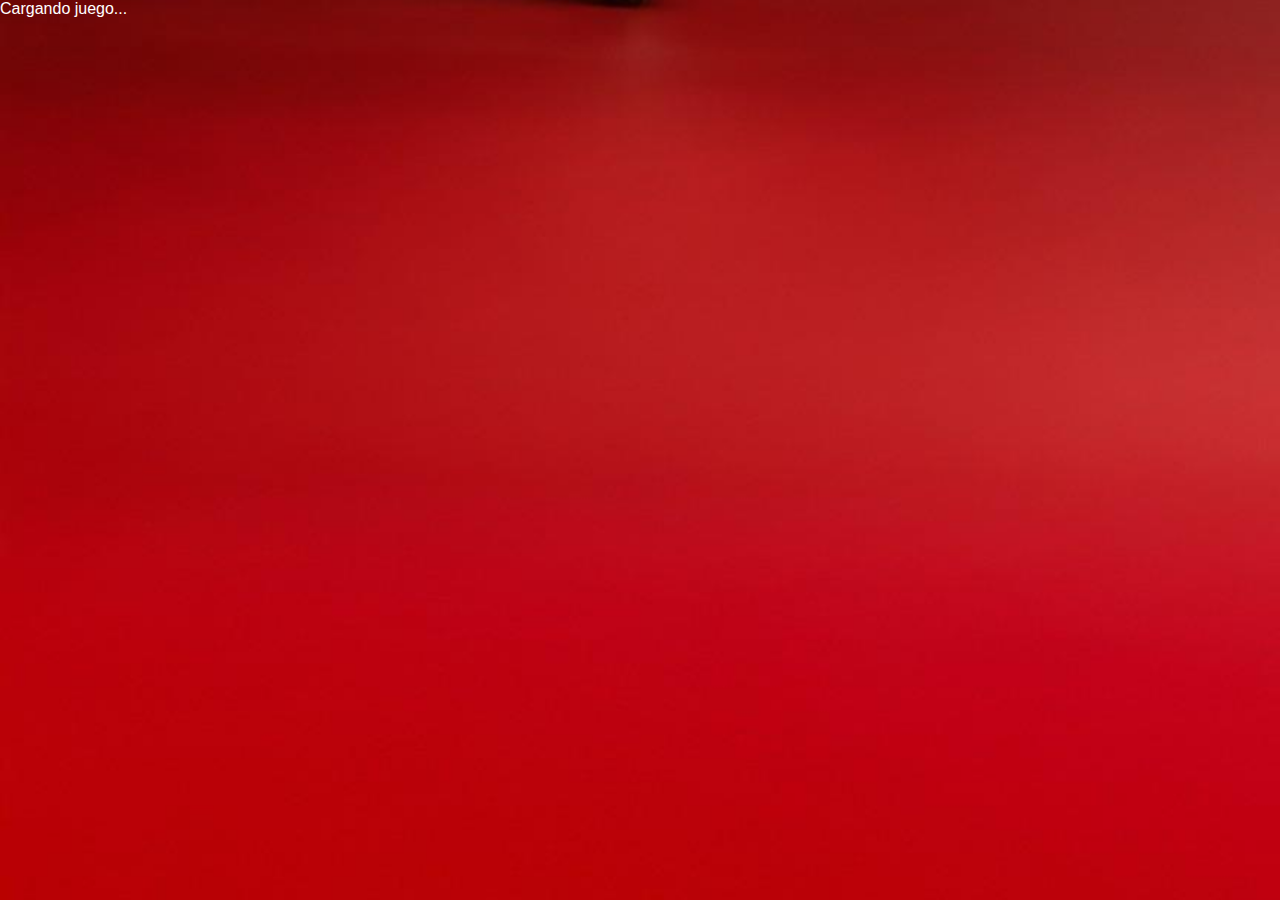
<file: index.html>
<!DOCTYPE html>
<html lang="es">
<head>
    <meta charset="UTF-8" />
    <meta name="viewport" content="width=device-width, initial-scale=1.0" />
    <title>Rafunys Hot Castle</title>
    <link rel="stylesheet" href="css/style.css" />
</head>
<body>
    <div id="game">Cargando juego...</div>

    <script src="js/script.js"></script>
    <script>
    window.onerror = function(message, source, lineno, colno, error) {
        const errorBox = document.createElement('div');
        errorBox.style.position = 'fixed';
        errorBox.style.bottom = '0';
        errorBox.style.left = '0';
        errorBox.style.width = '100%';
        errorBox.style.backgroundColor = 'rgba(255, 0, 0, 0.9)';
        errorBox.style.color = 'white';
        errorBox.style.fontFamily = 'monospace';
        errorBox.style.padding = '10px';
        errorBox.style.zIndex = '9999';
        errorBox.innerText = `⚠️ Error: ${message} → Línea: ${lineno}, Columna: ${colno}`;
        document.body.appendChild(errorBox);
        return false;
    };
    </script>
</body>
</html>
</file>
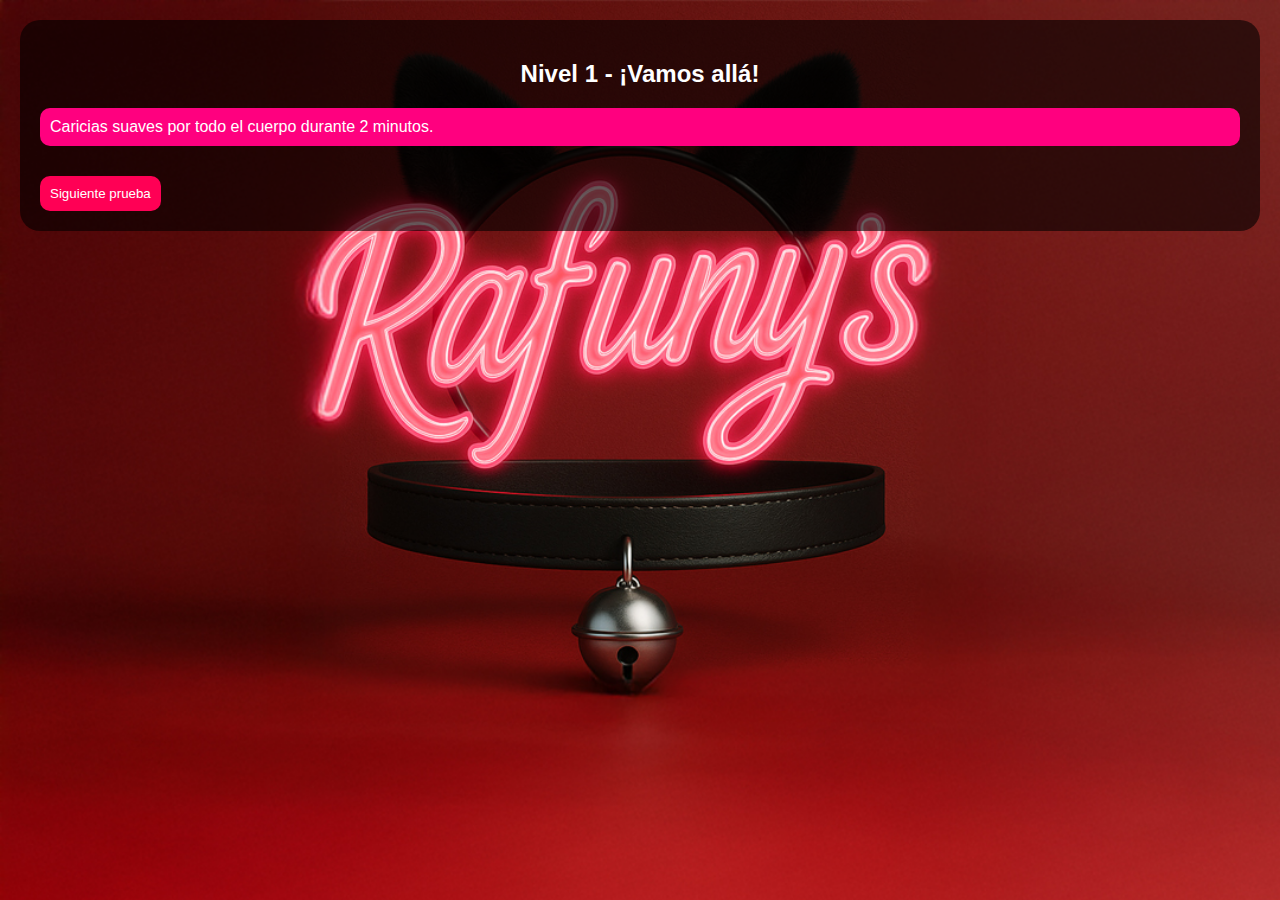
<file: game.html>
<!DOCTYPE html>
<html lang="es">
<head>
  <meta charset="UTF-8" />
  <meta name="viewport" content="width=device-width, initial-scale=1.0" />
  <title>Juego - Rafuny's</title>
  <style>
    body {
      margin: 0;
      background: url('background.jpg') no-repeat center top;
      background-size: cover;
      color: white;
      font-family: sans-serif;
      padding: 20px;
    }
    .game-container {
      background-color: rgba(0,0,0,0.6);
      border-radius: 20px;
      padding: 20px;
    }
    h2 {
      text-align: center;
    }
    .test {
      margin: 10px 0;
      padding: 10px;
      background: #ff007f;
      border-radius: 10px;
    }
    button {
      margin-top: 20px;
      padding: 10px;
      background: #ff0055;
      border: none;
      border-radius: 10px;
      color: white;
    }
  </style>
</head>
<body>
  <div class="game-container">
    <h2>Nivel 1 - ¡Vamos allá!</h2>
    <div id="testContainer"></div>
    <button onclick="nextTest()">Siguiente prueba</button>
  </div>
  <script>
    const pruebasNivel1 = [
      "Caricias suaves por todo el cuerpo durante 2 minutos.",
      "Juega con la lengua por el cuello y oreja de tu pareja.",
      "Masaje con aceite en la espalda, sin hablar.",
      "Utiliza un objeto frío y otro caliente sobre la piel.",
      "Lame el pecho de tu pareja sin tocar con las manos."
    ];
    let index = 0;
    function nextTest() {
      const container = document.getElementById("testContainer");
      if (index < pruebasNivel1.length) {
        container.innerHTML = `<div class='test'>${pruebasNivel1[index]}</div>`;
        index++;
      } else {
        container.innerHTML = "<strong>Nivel completado. Próximamente Nivel 2 😈</strong>";
      }
    }
    window.onload = nextTest;
  </script>
</body>
</html>
</file>
<file: css/style.css>
body {
  margin: 0;
  padding: 0;
  background: url('../img/background.jpg') no-repeat center center fixed;
  background-size: cover;
  font-family: Arial, sans-serif;
  color: white;
  width: 100vw;
  height: 100vh;
  overflow: hidden;
}

.container {
  width: 100%;
  height: 100%;
  padding-top: 60vh;
  text-align: center;
  background-color: rgba(0, 0, 0, 0.4);
}

h1 {
  font-size: 2em;
  margin-bottom: 20px;
}

input, select, button {
  padding: 8px;
  margin: 5px;
  border-radius: 5px;
  font-size: 1em;
}

.speed-options {
  margin: 10px;
}
</file>
